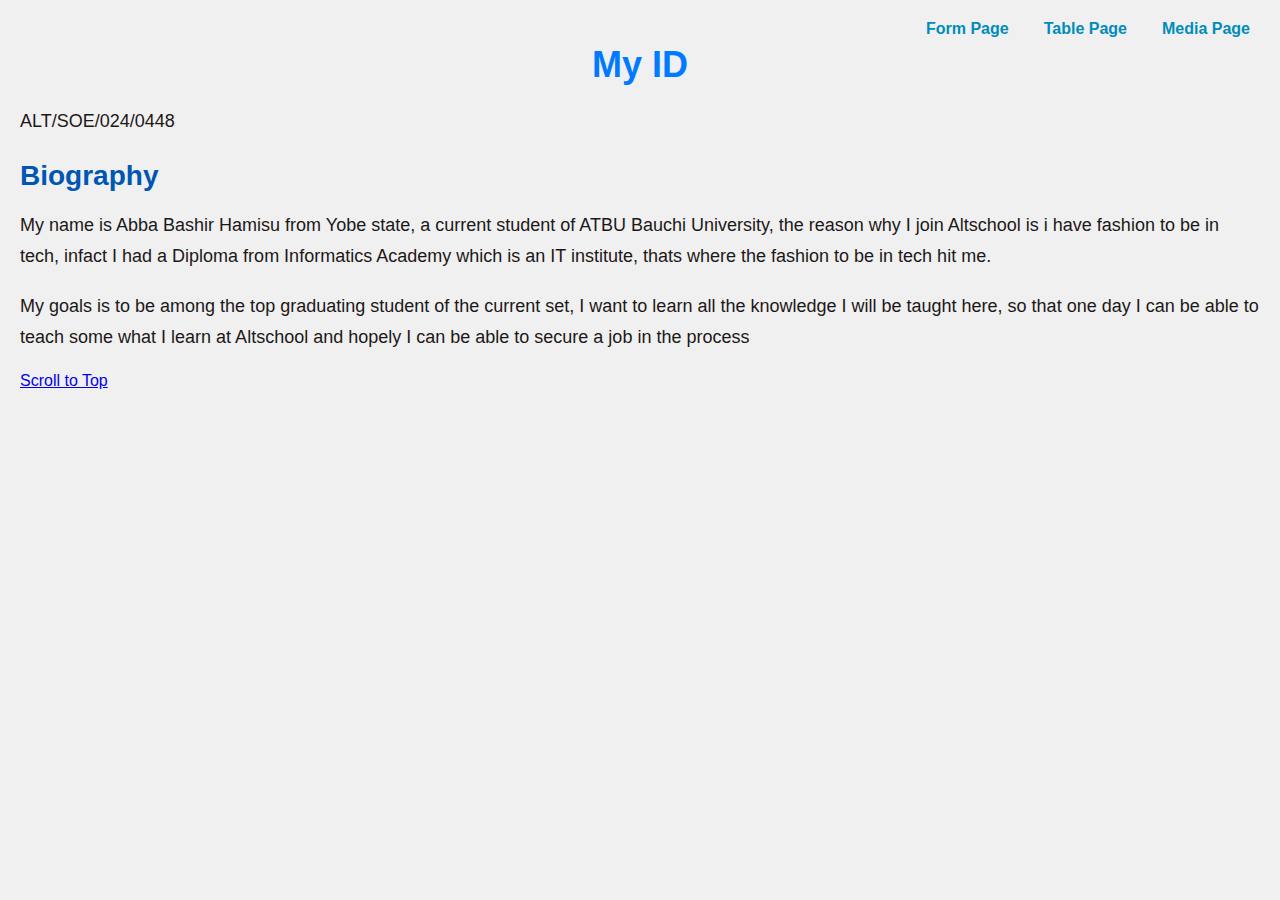
<file: index.html>
<!DOCTYPE html>
<html lang="en">
<head>
    <meta charset="UTF-8">
    <meta name="viewport" content="width=device-width, initial-scale=1.0">
    <title>Assignment</title>
</head>
<link rel="stylesheet" href="index.css">
<body>
    <nav>
        <ul>
            <li><a href="form.html">Form Page</a></li>
            <li><a href="table.html">Table Page</a></li>
            <li><a href="media.html">Media Page</a></li>
        </ul>
    </nav>
    <div>
        <h1 id="ALT SCHOOL ID">My ID</h1>
        <p>ALT/SOE/024/0448</p>

        <h2>Biography</h2>
        <p>My name is Abba Bashir Hamisu from Yobe state, a current student of ATBU Bauchi University, the reason why I join Altschool is i have fashion to be in tech, infact I had a Diploma from Informatics Academy which is an IT institute, thats where the fashion to be in tech hit me.</p>
        <p>My goals is to be among the top graduating student of the current set, I want to learn all the knowledge I will be taught here, so that one day I can be able to teach some what I learn at Altschool and hopely I can be able to secure a job in the process</div>

    <a href="#id-section" class="top-link">Scroll to Top</a>
</body>
</html>
</file>
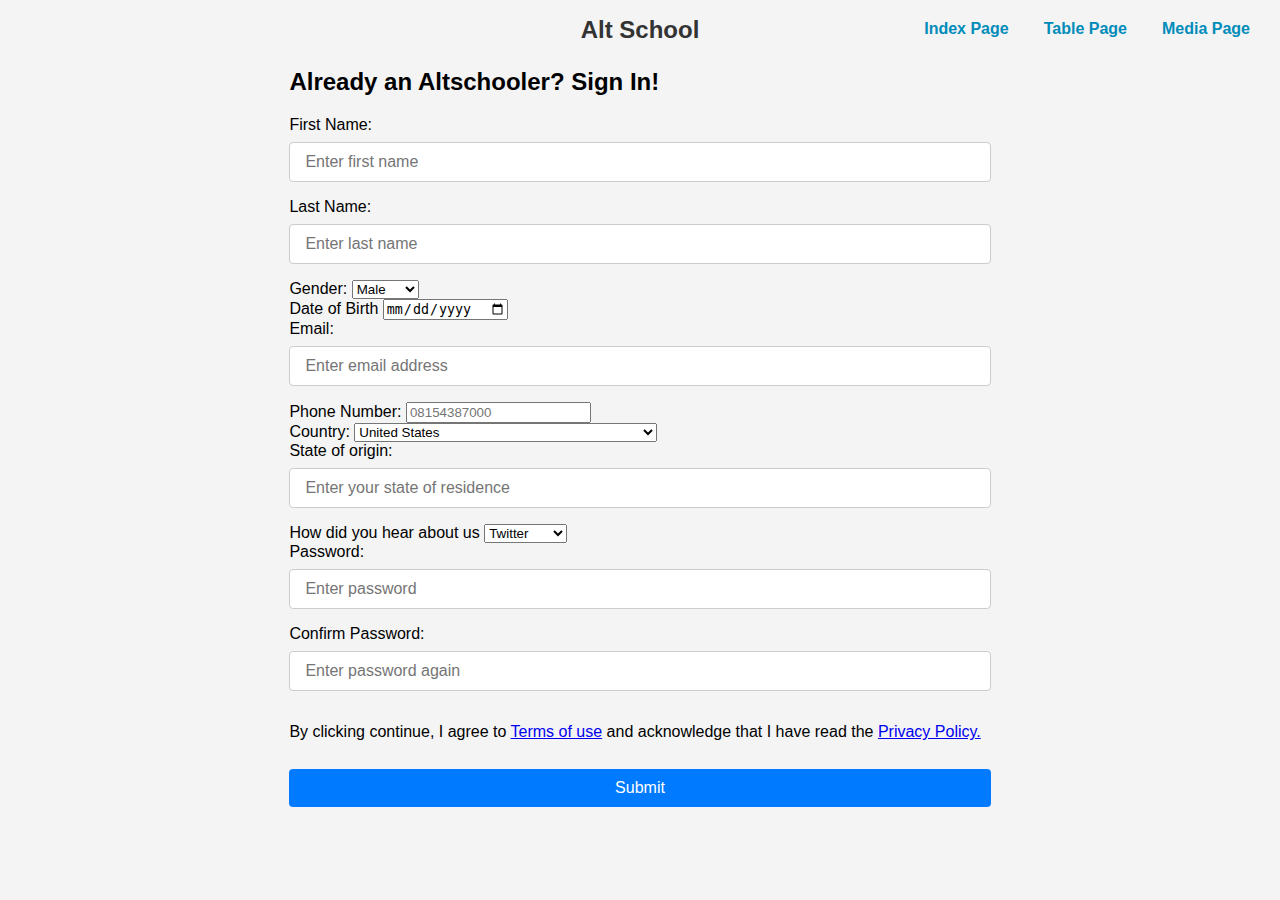
<file: form.html>
<!DOCTYPE html>
<html lang="en">
<head>
    <meta charset="UTF-8">
    <meta name="viewport" content="width=device-width, initial-scale=1.0">
    <title>Document</title>
</head>
<link rel="stylesheet" href="form.css">
<body>
    <nav>
        <ul>
            <li><a href="index.html">Index Page</a></li>
            <li><a href="table.html">Table Page</a></li>
            <li><a href="media.html">Media Page</a></li>
        </ul>
    </nav>
    <main>
        <h1>Alt School</h1>
        <h2>Already an Altschooler? Sign In!</h2> 
        <form action="educational-background.html" method="get">
            <div>
                <label for="first-name">First Name:</label> 
                <input type="text" id="first-name" name="first-name" required placeholder="Enter first name">
                <label for="last-name">Last Name:</label>
                <input type="text" id="last-name" name="last-name" required placeholder="Enter last name">
            </div>
            <div>
                <label for="Gender">Gender:</label>
            <select>
                <option value="Male">Male</option>
                <option value="Female">Female</option>
            </select>
            </div>
            <div>
                <label for="Date of Birth">Date of Birth</label>
                <input type="date">
            </div>
            <div>
                <label for="email">Email:</label>
                <input type="email" id="email" name="email" required placeholder="Enter email address">
            </div>
            <div>
                <label for="phone">Phone Number:</label>
                <input type="tel" id="phone" name="phone" required placeholder="08154387000">
            </div>
            <div>
                <label for="Country">Country:</label>
                <select>
                    <option value="United States">United States</option>
                    <option value="Afghanistan">Afghanistan</option>
                    <option value="Albania">Albania</option>
                    <option value="Algeria">Algeria</option>
                    <option value="American Samoa">American Samoa</option>
                    <option value="Andorra">Andorra</option>
                    <option value="Angola">Angola</option>
                    <option value="Anguilla">Anguilla</option>
                    <option value="Antartica">Antarctica</option>
                    <option value="Antigua and Barbuda">Antigua and Barbuda</option>
                    <option value="Argentina">Argentina</option>
                    <option value="Armenia">Armenia</option>
                    <option value="Aruba">Aruba</option>
                    <option value="Australia">Australia</option>
                    <option value="Austria">Austria</option>
                    <option value="Azerbaijan">Azerbaijan</option>
                    <option value="Bahamas">Bahamas</option>
                    <option value="Bahrain">Bahrain</option>
                    <option value="Bangladesh">Bangladesh</option>
                    <option value="Barbados">Barbados</option>
                    <option value="Belarus">Belarus</option>
                    <option value="Belgium">Belgium</option>
                    <option value="Belize">Belize</option>
                    <option value="Benin">Benin</option>
                    <option value="Bermuda">Bermuda</option>
                    <option value="Bhutan">Bhutan</option>
                    <option value="Bolivia">Bolivia</option>
                    <option value="Bosnia and Herzegowina">Bosnia and Herzegowina</option>
                    <option value="Botswana">Botswana</option>
                    <option value="Bouvet Island">Bouvet Island</option>
                    <option value="Brazil">Brazil</option>
                    <option value="British Indian Ocean Territory">British Indian Ocean Territory</option>
                    <option value="Brunei Darussalam">Brunei Darussalam</option>
                    <option value="Bulgaria">Bulgaria</option>
                    <option value="Burkina Faso">Burkina Faso</option>
                    <option value="Burundi">Burundi</option>
                    <option value="Cambodia">Cambodia</option>
                    <option value="Cameroon">Cameroon</option>
                    <option value="Canada">Canada</option>
                    <option value="Cape Verde">Cape Verde</option>
                    <option value="Cayman Islands">Cayman Islands</option>
                    <option value="Central African Republic">Central African Republic</option>
                    <option value="Chad">Chad</option>
                    <option value="Chile">Chile</option>
                    <option value="China">China</option>
                    <option value="Christmas Island">Christmas Island</option>
                    <option value="Cocos Islands">Cocos (Keeling) Islands</option>
                    <option value="Colombia">Colombia</option>
                    <option value="Comoros">Comoros</option>
                    <option value="Congo">Congo</option>
                    <option value="Congo">Congo, the Democratic Republic of the</option>
                    <option value="Cook Islands">Cook Islands</option>
                    <option value="Costa Rica">Costa Rica</option>
                    <option value="Cota D'Ivoire">Cote d'Ivoire</option>
                    <option value="Croatia">Croatia (Hrvatska)</option>
                    <option value="Cuba">Cuba</option>
                    <option value="Cyprus">Cyprus</option>
                    <option value="Czech Republic">Czech Republic</option>
                    <option value="Denmark">Denmark</option>
                    <option value="Djibouti">Djibouti</option>
                    <option value="Dominica">Dominica</option>
                    <option value="Dominican Republic">Dominican Republic</option>
                    <option value="East Timor">East Timor</option>
                    <option value="Ecuador">Ecuador</option>
                    <option value="Egypt">Egypt</option>
                    <option value="El Salvador">El Salvador</option>
                    <option value="Equatorial Guinea">Equatorial Guinea</option>
                    <option value="Eritrea">Eritrea</option>
                    <option value="Estonia">Estonia</option>
                    <option value="Ethiopia">Ethiopia</option>
                    <option value="Falkland Islands">Falkland Islands (Malvinas)</option>
                    <option value="Faroe Islands">Faroe Islands</option>
                    <option value="Fiji">Fiji</option>
                    <option value="Finland">Finland</option>
                    <option value="France">France</option>
                    <option value="France Metropolitan">France, Metropolitan</option>
                    <option value="French Guiana">French Guiana</option>
                    <option value="French Polynesia">French Polynesia</option>
                    <option value="French Southern Territories">French Southern Territories</option>
                    <option value="Gabon">Gabon</option>
                    <option value="Gambia">Gambia</option>
                    <option value="Georgia">Georgia</option>
                    <option value="Germany">Germany</option>
                    <option value="Ghana">Ghana</option>
                    <option value="Gibraltar">Gibraltar</option>
                    <option value="Greece">Greece</option>
                    <option value="Greenland">Greenland</option>
                    <option value="Grenada">Grenada</option>
                    <option value="Guadeloupe">Guadeloupe</option>
                    <option value="Guam">Guam</option>
                    <option value="Guatemala">Guatemala</option>
                    <option value="Guinea">Guinea</option>
                    <option value="Guinea-Bissau">Guinea-Bissau</option>
                    <option value="Guyana">Guyana</option>
                    <option value="Haiti">Haiti</option>
                    <option value="Heard and McDonald Islands">Heard and Mc Donald Islands</option>
                    <option value="Holy See">Holy See (Vatican City State)</option>
                    <option value="Honduras">Honduras</option>
                    <option value="Hong Kong">Hong Kong</option>
                    <option value="Hungary">Hungary</option>
                    <option value="Iceland">Iceland</option>
                    <option value="India">India</option>
                    <option value="Indonesia">Indonesia</option>
                    <option value="Iran">Iran (Islamic Republic of)</option>
                    <option value="Iraq">Iraq</option>
                    <option value="Ireland">Ireland</option>
                    <option value="Israel">Israel</option>
                    <option value="Italy">Italy</option>
                    <option value="Jamaica">Jamaica</option>
                    <option value="Japan">Japan</option>
                    <option value="Jordan">Jordan</option>
                    <option value="Kazakhstan">Kazakhstan</option>
                    <option value="Kenya">Kenya</option>
                    <option value="Kiribati">Kiribati</option>
                    <option value="Democratic People's Republic of Korea">Korea, Democratic People's Republic of</option>
                    <option value="Korea">Korea, Republic of</option>
                    <option value="Kuwait">Kuwait</option>
                    <option value="Kyrgyzstan">Kyrgyzstan</option>
                    <option value="Lao">Lao People's Democratic Republic</option>
                    <option value="Latvia">Latvia</option>
                    <option value="Lebanon">Lebanon</option>
                    <option value="Lesotho">Lesotho</option>
                    <option value="Liberia">Liberia</option>
                    <option value="Libyan Arab Jamahiriya">Libyan Arab Jamahiriya</option>
                    <option value="Liechtenstein">Liechtenstein</option>
                    <option value="Lithuania">Lithuania</option>
                    <option value="Luxembourg">Luxembourg</option>
                    <option value="Macau">Macau</option>
                    <option value="Macedonia">Macedonia, The Former Yugoslav Republic of</option>
                    <option value="Madagascar">Madagascar</option>
                    <option value="Malawi">Malawi</option>
                    <option value="Malaysia">Malaysia</option>
                    <option value="Maldives">Maldives</option>
                    <option value="Mali">Mali</option>
                    <option value="Malta">Malta</option>
                    <option value="Marshall Islands">Marshall Islands</option>
                    <option value="Martinique">Martinique</option>
                    <option value="Mauritania">Mauritania</option>
                    <option value="Mauritius">Mauritius</option>
                    <option value="Mayotte">Mayotte</option>
                    <option value="Mexico">Mexico</option>
                    <option value="Micronesia">Micronesia, Federated States of</option>
                    <option value="Moldova">Moldova, Republic of</option>
                    <option value="Monaco">Monaco</option>
                    <option value="Mongolia">Mongolia</option>
                    <option value="Montserrat">Montserrat</option>
                    <option value="Morocco">Morocco</option>
                    <option value="Mozambique">Mozambique</option>
                    <option value="Myanmar">Myanmar</option>
                    <option value="Namibia">Namibia</option>
                    <option value="Nauru">Nauru</option>
                    <option value="Nepal">Nepal</option>
                    <option value="Netherlands">Netherlands</option>
                    <option value="Netherlands Antilles">Netherlands Antilles</option>
                    <option value="New Caledonia">New Caledonia</option>
                    <option value="New Zealand">New Zealand</option>
                    <option value="Nicaragua">Nicaragua</option>
                    <option value="Niger">Niger</option>
                    <option value="Nigeria">Nigeria</option>
                    <option value="Niue">Niue</option>
                    <option value="Norfolk Island">Norfolk Island</option>
                    <option value="Northern Mariana Islands">Northern Mariana Islands</option>
                    <option value="Norway">Norway</option>
                    <option value="Oman">Oman</option>
                    <option value="Pakistan">Pakistan</option>
                    <option value="Palau">Palau</option>
                    <option value="Panama">Panama</option>
                    <option value="Papua New Guinea">Papua New Guinea</option>
                    <option value="Paraguay">Paraguay</option>
                    <option value="Peru">Peru</option>
                    <option value="Philippines">Philippines</option>
                    <option value="Pitcairn">Pitcairn</option>
                    <option value="Poland">Poland</option>
                    <option value="Portugal">Portugal</option>
                    <option value="Puerto Rico">Puerto Rico</option>
                    <option value="Qatar">Qatar</option>
                    <option value="Reunion">Reunion</option>
                    <option value="Romania">Romania</option>
                    <option value="Russia">Russian Federation</option>
                    <option value="Rwanda">Rwanda</option>
                    <option value="Saint Kitts and Nevis">Saint Kitts and Nevis</option> 
                    <option value="Saint Lucia">Saint LUCIA</option>
                    <option value="Saint Vincent">Saint Vincent and the Grenadines</option>
                    <option value="Samoa">Samoa</option>
                    <option value="San Marino">San Marino</option>
                    <option value="Sao Tome and Principe">Sao Tome and Principe</option> 
                    <option value="Saudi Arabia">Saudi Arabia</option>
                    <option value="Senegal">Senegal</option>
                    <option value="Seychelles">Seychelles</option>
                    <option value="Sierra">Sierra Leone</option>
                    <option value="Singapore">Singapore</option>
                    <option value="Slovakia">Slovakia (Slovak Republic)</option>
                    <option value="Slovenia">Slovenia</option>
                    <option value="Solomon Islands">Solomon Islands</option>
                    <option value="Somalia">Somalia</option>
                    <option value="South Africa">South Africa</option>
                    <option value="South Georgia">South Georgia and the South Sandwich Islands</option>
                    <option value="Span">Spain</option>
                    <option value="Sri Lanka">Sri Lanka</option>
                    <option value="St. Helena">St. Helena</option>
                    <option value="St. Pierre and Miguelon">St. Pierre and Miquelon</option>
                    <option value="Sudan">Sudan</option>
                    <option value="Suriname">Suriname</option>
                    <option value="Svalbard">Svalbard and Jan Mayen Islands</option>
                    <option value="Swaziland">Swaziland</option>
                    <option value="Sweden">Sweden</option>
                    <option value="Switzerland">Switzerland</option>
                    <option value="Syria">Syrian Arab Republic</option>
                    <option value="Taiwan">Taiwan, Province of China</option>
                    <option value="Tajikistan">Tajikistan</option>
                    <option value="Tanzania">Tanzania, United Republic of</option>
                    <option value="Thailand">Thailand</option>
                    <option value="Togo">Togo</option>
                    <option value="Tokelau">Tokelau</option>
                    <option value="Tonga">Tonga</option>
                    <option value="Trinidad and Tobago">Trinidad and Tobago</option>
                    <option value="Tunisia">Tunisia</option>
                    <option value="Turkey">Turkey</option>
                    <option value="Turkmenistan">Turkmenistan</option>
                    <option value="Turks and Caicos">Turks and Caicos Islands</option>
                    <option value="Tuvalu">Tuvalu</option>
                    <option value="Uganda">Uganda</option>
                    <option value="Ukraine">Ukraine</option>
                    <option value="United Arab Emirates">United Arab Emirates</option>
                    <option value="United Kingdom">United Kingdom</option>
                    <option value="United States Minor Outlying Islands">United States Minor Outlying Islands</option>
                    <option value="Uruguay">Uruguay</option>
                    <option value="Uzbekistan">Uzbekistan</option>
                    <option value="Vanuatu">Vanuatu</option>
                    <option value="Venezuela">Venezuela</option>
                    <option value="Vietnam">Viet Nam</option>
                    <option value="Virgin Islands (British)">Virgin Islands (British)</option>
                    <option value="Virgin Islands (U.S)">Virgin Islands (U.S.)</option>
                    <option value="Wallis and Futana Islands">Wallis and Futuna Islands</option>
                    <option value="Western Sahara">Western Sahara</option>
                    <option value="Yemen">Yemen</option>
                    <option value="Serbia">Serbia</option>
                    <option value="Zambia">Zambia</option>
                    <option value="Zimbabwe">Zimbabwe</option>
                </select>
            </div>
            <div> 
                <label for="State of Origin">State of origin:</label>
                <input type="text" id="State of Origin" name="State of origin" required placeholder="Enter your state of residence">
            </div>
            <div>
                <label for="How did you hear about us">How did you hear about us</label>
                <select>
                    <option value="Twitter">Twitter</option>
                    <option value="facebook">facebook</option>
                    <option value="Linkedin">Linkedin</option>
                    <option value="Youtube">Youtube</option>
                    <option value="Friend">Friend</option>
                    <option value="Whatsapp">Whatsapp</option>
                </select>
            </div>
            <div>
                <label for="Password">Password:</label>
                <input type="password" id="Password" name="Password" required placeholder="Enter password">
                <label for="Confirm Password">Confirm Password:</label>
                <input type="password" id="Confirm Password" name="Confirm Password" required placeholder="Enter password again">
            </div>
            <p>By clicking continue, I agree to  <a href="Terms of use">Terms of use</a> and acknowledge that I
                have read the  <a href="Privacy Policy.">Privacy Policy.</a></p>
            <button type="submit">Submit</button>
        </form>
    </main>
    
</body>
</html>
</file>
<file: index.css>
body {
    font-family: 'Arial', sans-serif;
    background-color: #f0f0f0;
    color: #333;
    margin: 0;
    padding: 20px;
}

.container {
    max-width: 900px;
    margin: 0 auto;
    background-color: #fff;
    padding: 10px;
    border-radius: 10px;
    
}

h1 {
    font-size: 36px;
    color: #007BFF;
    margin-bottom: 20px;
    text-align: center;
}

h2 {
    font-size: 28px;
    color: #0056b3;
    margin-bottom: 15px;
}

p {
    font-size: 18px;
    line-height: 1.7;
    margin-bottom: 20px;
    color: #1d1818;
}

nav {
    position: absolute;
    top: 20px;
    right: 20px;
}

nav ul {
    list-style-type: none;
    margin: 0;
    padding: 0;
    display: flex;
    gap: 15px;
}

nav ul li {
    display: inline;
}

nav ul li a {
    text-decoration: none;
    color: #008cba;
    font-weight: bold;
    padding: 10px;
    transition: color 0.3s ease;
}

nav ul li a:hover {
    color: #005f7a;
}
</file>
<file: form.css>
body {
    font-family: 'Arial', sans-serif;
    background-color: #f4f4f4;
    margin: 0;
    padding: 0;
    display: flex;
    justify-content: center;
    align-items: center;
    
}


h1 {
    text-align: center;
    color: #333;
    margin-bottom: 24px;
    font-size: 24px;
}


input[type="text"],
input[type="email"],
input[type="password"] {
    width: 100%;
    padding: 10px 15px;
    margin: 8px 0 16px 0;
    border: 1px solid #ccc;
    border-radius: 4px;
    font-size: 16px;
    box-sizing: border-box;
}

input[type="text"]:focus,
input[type="email"]:focus,
input[type="password"]:focus {
    border-color: #007BFF;
    outline: none;
    box-shadow: 0 0 5px rgba(0, 123, 255, 0.5);
}


button {
    background-color: #007BFF;
    color: white;
    padding: 10px 20px;
    margin: 12px 0;
    border: none;
    border-radius: 4px;
    cursor: pointer;
    width: 100%;
    font-size: 16px;
    
}

button:hover {
    background-color: #0056b3;
}

nav {
    position: absolute;
    top: 20px;
    right: 20px;
}

nav ul {
    list-style-type: none;
    margin: 0;
    padding: 0;
    display: flex;
    gap: 15px;
}

nav ul li {
    display: inline;
}

nav ul li a {
    text-decoration: none;
    color: #008cba;
    font-weight: bold;
    padding: 10px;
    transition: color 0.3s ease;
}

nav ul li a:hover {
    color: #005f7a;
}
</file>
